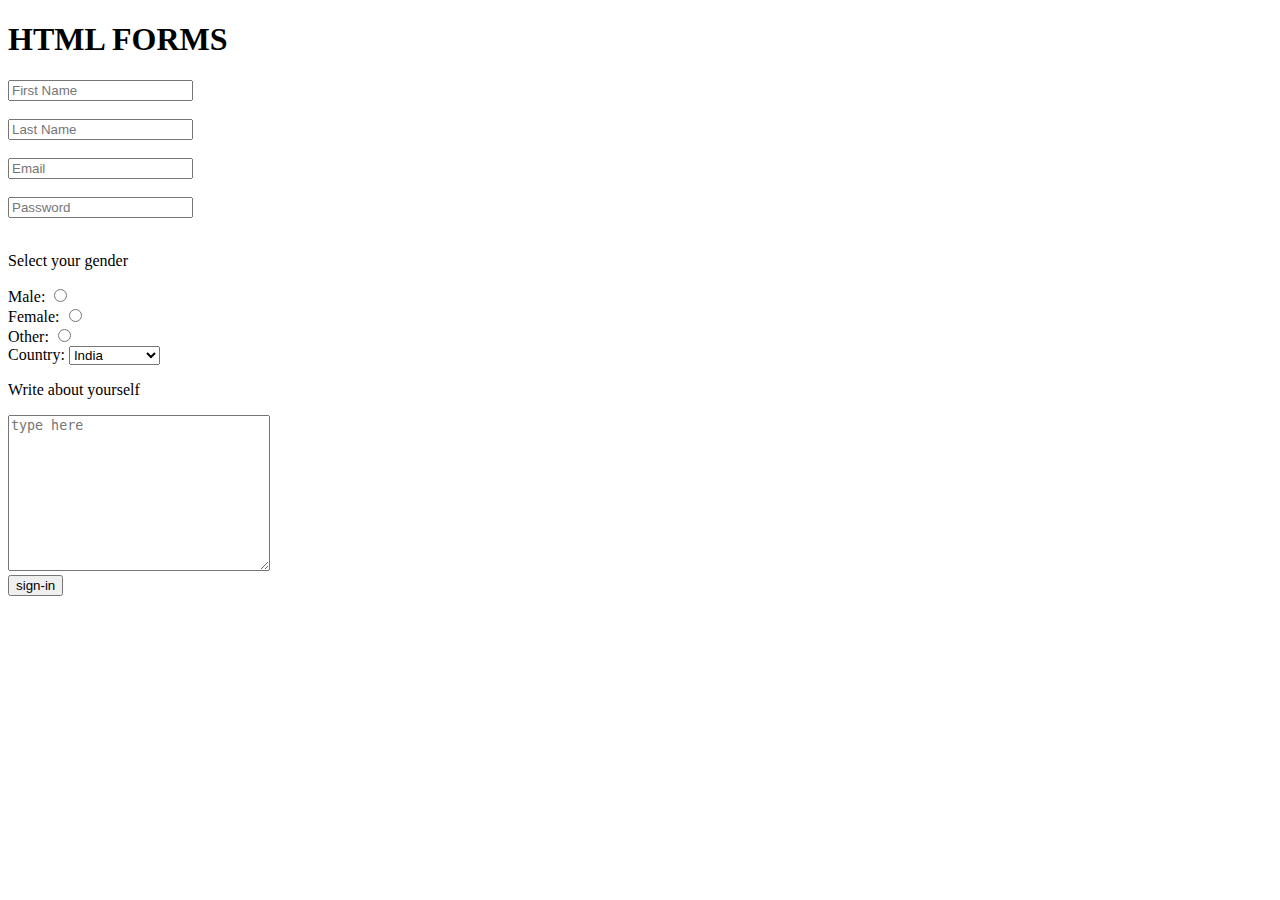
<file: Index.html>
<!DOCTYPE html>
<html lang="en">
<head>
    <meta charset="UTF-8">
    <meta http-equiv="X-UA-Compatible" content="IE=edge">
    <meta name="viewport" content="width=device-width, initial-scale=1.0">
    <title>Tutorial</title>
</head>
<body>
    <h1>HTML FORMS</h1>
    <form action="Thankyou.html">
        <label for="firstname"></label>
        <input type="text" id="firstname" placeholder="First Name"><br><br>

        <label for="lastname"></label>
        <input type="text" id="lastname" placeholder="Last Name"><br><br>

        <label for="email"></label>
        <input type="email" id="email" placeholder="Email"><br><br>

        <label for="password"></label>
        <input type="password" id="password" placeholder="Password"><br><br>

        <p>Select your gender</p>
        <label for="male">Male:</label>
        <input type="radio" name="gender" id="male"> <br>

        <label for="female">Female:</label>
        <input type="radio" name="gender" id="female"><br>

        <label for="other">Other:</label>
        <input type="radio" name="gender" id="other"><br>

        <label for="country">Country:</label>
        <select name="country" id="country">
        <option value="India">India</option>
        <option value="USA">USA</option>
        <option value="UK">UK</option>
        <option value="Amsterdam">Amsterdam</option>
        <option value="Switzerland">Switzerland</option>
        </select><br>

        <p>Write about yourself</p>
        <textarea name="" id="" cols="30" rows="10"placeholder="type here"></textarea><br>

         <input type="submit" value="sign-in">
    </form>
</body>
</html>
</file>
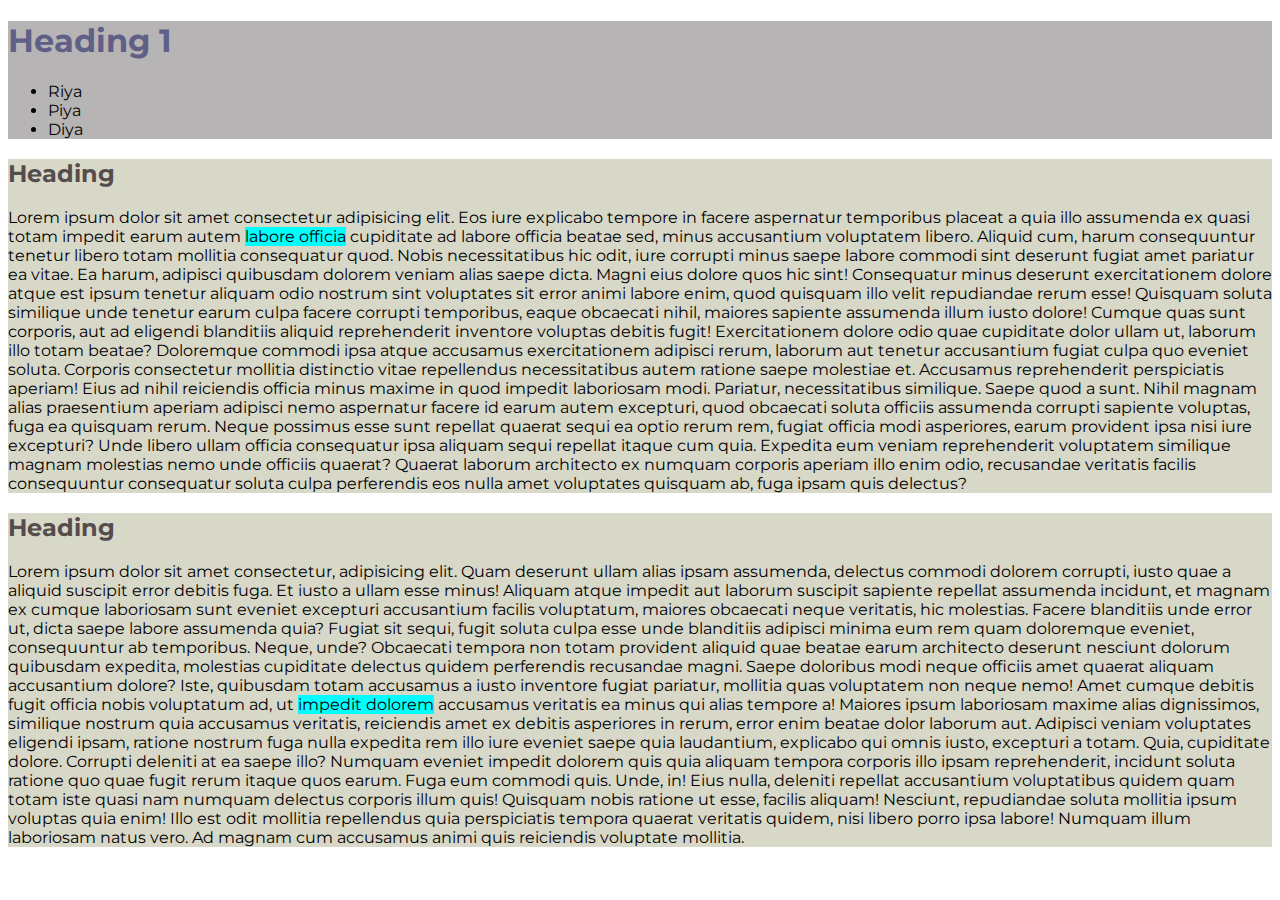
<file: index.html>
<!DOCTYPE html>
<html lang="en">
<head>
    <meta charset="UTF-8">
    <meta http-equiv="X-UA-Compatible" content="IE=edge">
    <meta name="viewport" content="width=device-width, initial-scale=1.0">
    <title>My Website</title>
    <link rel="stylesheet" href="style.css">
</head>
<body>
   <div class="bg">
    
    <h1 class="textblue">Heading 1</h1> 
    <ul>
    <li>Riya</li>
    <li>Piya</li>
    <li>Diya</li>
    </ul>
</div>
    
<div class="bgd">
    <h2 class="textred">Heading</h2> 
    <p>Lorem ipsum dolor sit amet consectetur adipisicing elit. Eos iure explicabo tempore in facere aspernatur temporibus placeat a quia illo assumenda ex quasi totam impedit earum autem <span>labore officia</span> cupiditate ad labore officia beatae sed, minus accusantium voluptatem libero. Aliquid cum, harum consequuntur tenetur libero totam mollitia consequatur quod. Nobis necessitatibus hic odit, iure corrupti minus saepe labore commodi sint deserunt fugiat amet pariatur ea vitae. Ea harum, adipisci quibusdam dolorem veniam alias saepe dicta. Magni eius dolore quos hic sint! Consequatur minus deserunt exercitationem dolore atque est ipsum tenetur aliquam odio nostrum sint voluptates sit error animi labore enim, quod quisquam illo velit repudiandae rerum esse! Quisquam soluta similique unde tenetur earum culpa facere corrupti temporibus, eaque obcaecati nihil, maiores sapiente assumenda illum iusto dolore! Cumque quas sunt corporis, aut ad eligendi blanditiis aliquid reprehenderit inventore voluptas debitis fugit! Exercitationem dolore odio quae cupiditate dolor ullam ut, laborum illo totam beatae? Doloremque commodi ipsa atque accusamus exercitationem adipisci rerum, laborum aut tenetur accusantium fugiat culpa quo eveniet soluta. Corporis consectetur mollitia distinctio vitae repellendus necessitatibus autem ratione saepe molestiae et. Accusamus reprehenderit perspiciatis aperiam! Eius ad nihil reiciendis officia minus maxime in quod impedit laboriosam modi. Pariatur, necessitatibus similique. Saepe quod a sunt. Nihil magnam alias praesentium aperiam adipisci nemo aspernatur facere id earum autem excepturi, quod obcaecati soluta officiis assumenda corrupti sapiente voluptas, fuga ea quisquam rerum. Neque possimus esse sunt repellat quaerat sequi ea optio rerum rem, fugiat officia modi asperiores, earum provident ipsa nisi iure excepturi? Unde libero ullam officia consequatur ipsa aliquam sequi repellat itaque cum quia. Expedita eum veniam reprehenderit voluptatem similique magnam molestias nemo unde officiis quaerat? Quaerat laborum architecto ex numquam corporis aperiam illo enim odio, recusandae veritatis facilis consequuntur consequatur soluta culpa perferendis eos nulla amet voluptates quisquam ab, fuga ipsam quis delectus?</p>

</div>

<div class="bgd">
     <h2 class="textred">Heading</h2>
     <p>Lorem ipsum dolor sit amet consectetur, adipisicing elit. Quam deserunt ullam alias ipsam assumenda, delectus commodi dolorem corrupti, iusto quae a aliquid suscipit error debitis fuga. Et iusto a ullam esse minus! Aliquam atque impedit aut laborum suscipit sapiente repellat assumenda incidunt, et magnam ex cumque laboriosam sunt eveniet excepturi accusantium facilis voluptatum, maiores obcaecati neque veritatis, hic molestias. Facere blanditiis unde error ut, dicta saepe labore assumenda quia? Fugiat sit sequi, fugit soluta culpa esse unde blanditiis adipisci minima eum rem quam doloremque eveniet, consequuntur ab temporibus. Neque, unde? Obcaecati tempora non totam provident aliquid quae beatae earum architecto deserunt nesciunt dolorum quibusdam expedita, molestias cupiditate delectus quidem perferendis recusandae magni. Saepe doloribus modi neque officiis amet quaerat aliquam accusantium dolore? Iste, quibusdam totam accusamus a iusto inventore fugiat pariatur, mollitia quas voluptatem non neque nemo! Amet cumque debitis fugit officia nobis voluptatum ad, ut <span>impedit dolorem</span> accusamus veritatis ea minus qui alias tempore a! Maiores ipsum laboriosam maxime alias dignissimos, similique nostrum quia accusamus veritatis, reiciendis amet ex debitis asperiores in rerum, error enim beatae dolor laborum aut. Adipisci veniam voluptates eligendi ipsam, ratione nostrum fuga nulla expedita rem illo iure eveniet saepe quia laudantium, explicabo qui omnis iusto, excepturi a totam. Quia, cupiditate dolore. Corrupti deleniti at ea saepe illo? Numquam eveniet impedit dolorem quis quia aliquam tempora corporis illo ipsam reprehenderit, incidunt soluta ratione quo quae fugit rerum itaque quos earum. Fuga eum commodi quis. Unde, in! Eius nulla, deleniti repellat accusantium voluptatibus quidem quam totam iste quasi nam numquam delectus corporis illum quis! Quisquam nobis ratione ut esse, facilis aliquam! Nesciunt, repudiandae soluta mollitia ipsum voluptas quia enim! Illo est odit mollitia repellendus quia perspiciatis tempora quaerat veritatis quidem, nisi libero porro ipsa labore! Numquam illum laboriosam natus vero. Ad magnam cum accusamus animi quis reiciendis voluptate mollitia.</p>
</div>

</body>
</html>
</file>
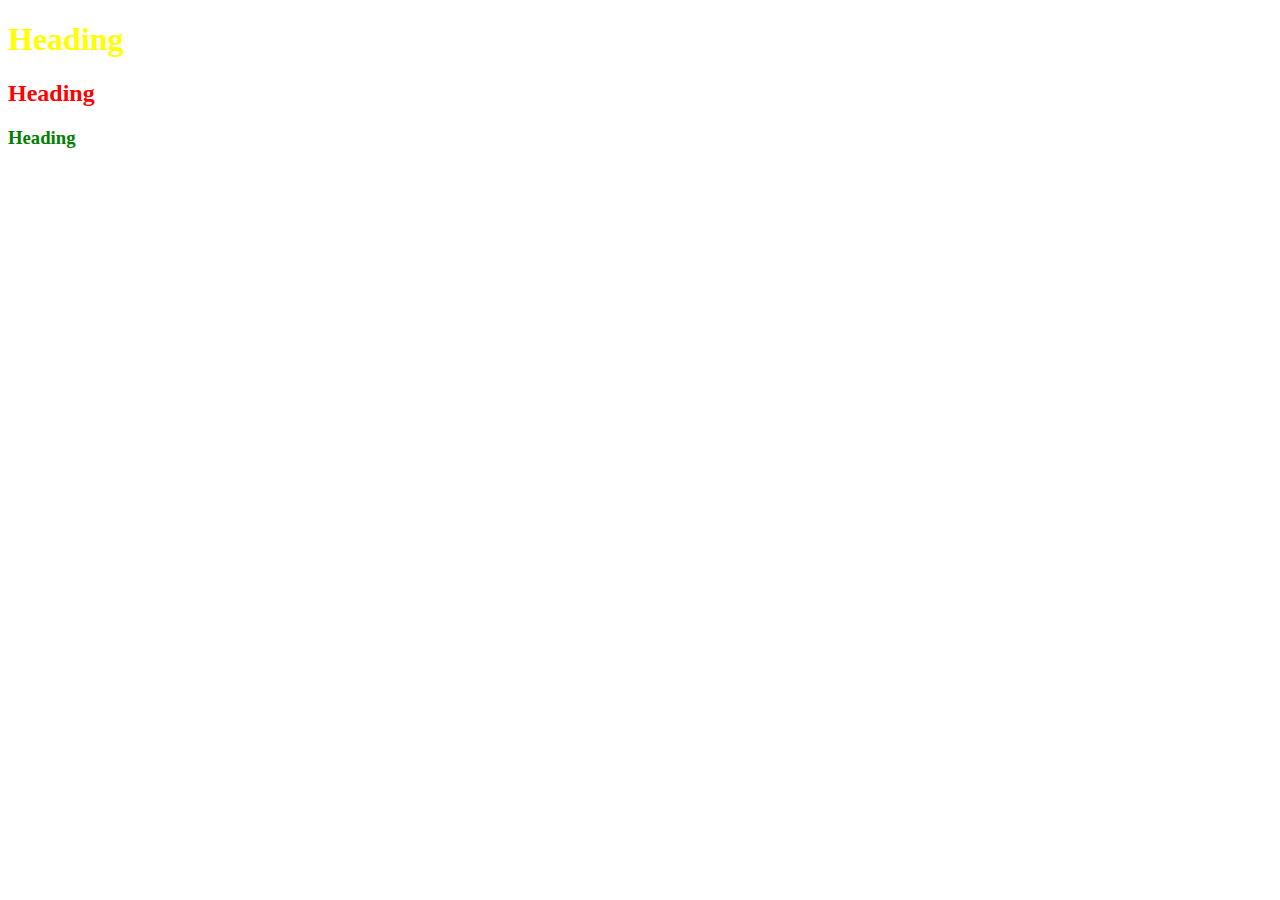
<file: css/index.html>
<!DOCTYPE html>
<html lang="en">
<head>
    <meta charset="UTF-8">
    <meta http-equiv="X-UA-Compatible" content="IE=edge">
    <meta name="viewport" content="width=device-width, initial-scale=1.0">
    <title>Different ways to apply css</title>
    <link rel="stylesheet" href="style.css">
     <style>
        h1{
            color: yellow;
        }
        
    </style> 
</head>
<body>
    <!-- See h1,h2,h3 and style.css file to understand -->
     <h1>Heading</h1> 
     <h2>Heading</h2>
     <!-- best way is using external sheet like we did for h2 -->
     <h3 style="color:green">Heading</h3>
</body>
</html>
</file>
<file: style.css>
@import url('https://fonts.googleapis.com/css2?family=Montserrat&display=swap');

body{
    font-family: 'Montserrat', sans-serif;
}

.textred{
    color: rgb(85, 76, 76);
}
.textblue{
    color: rgb(95, 95, 136);
}
.bg{
    background-color: rgb(182, 180, 180);
}
.bgd{
    background-color: rgb(216, 216, 201);
}
span{
    background-color: aqua;
}
</file>
<file: css/style.css>
h2{
    color: red;
}
</file>
